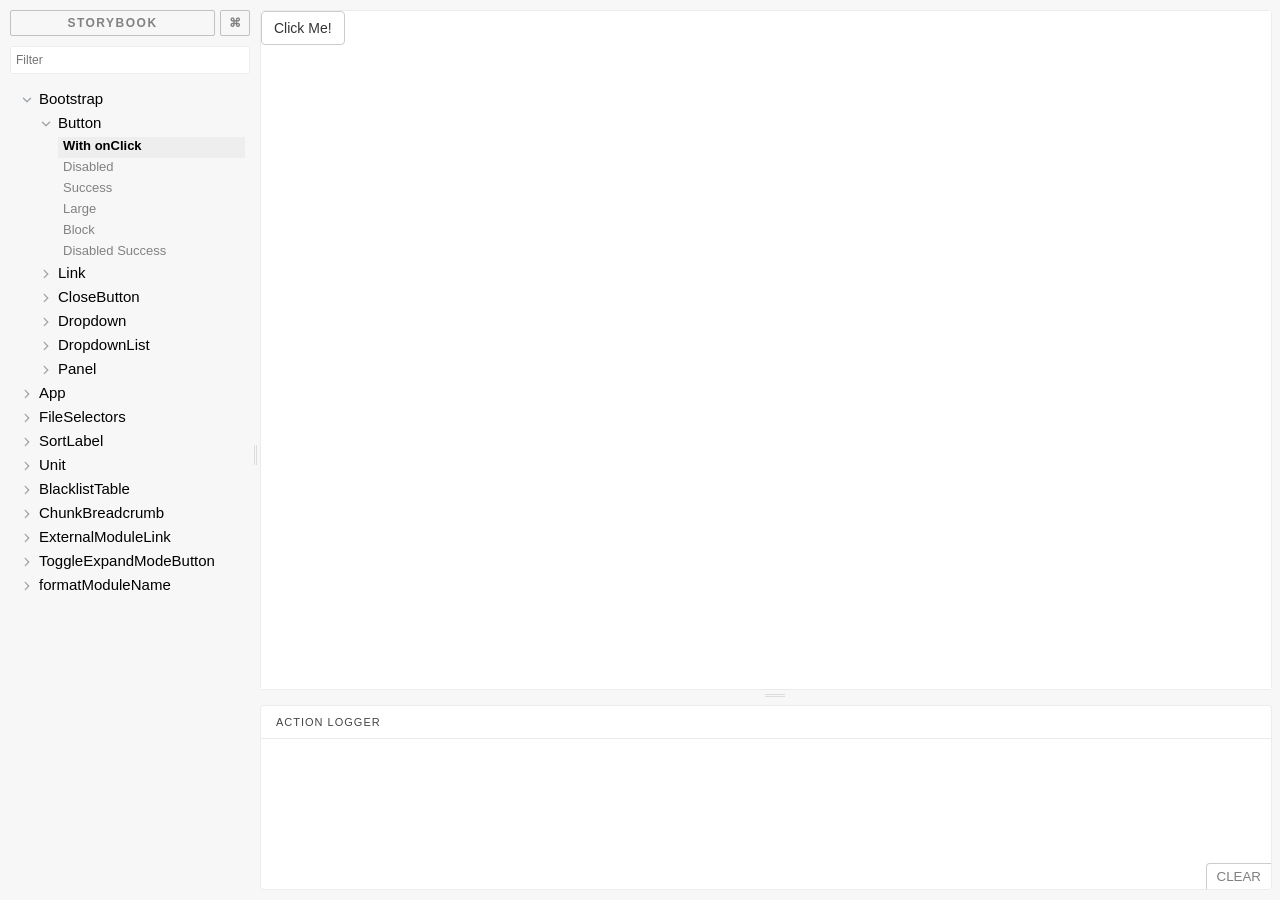
<file: storybook/index.html>
<!DOCTYPE html>
    <html>
      <head>
        <meta charset="utf-8">
        <meta name="viewport" content="width=device-width, initial-scale=1">
        <meta name="storybook-version" content="3.2.17">
        <meta content="IE=edge" http-equiv="X-UA-Compatible" />
        <title>Storybook</title>
        <style>
          /*
            When resizing panels, the drag event breaks if the cursor
            moves over the iframe. Add the 'dragging' class to the body
            at drag start and remove it when the drag ends.
           */
          .dragging iframe {
            pointer-events: none;
          }

          /* Styling the fuzzy search box placeholders */
          .searchBox::-webkit-input-placeholder { /* Chrome/Opera/Safari */
            color: #ddd;
            font-size: 16px;
          }

          .searchBox::-moz-placeholder { /* Firefox 19+ */
            color: #ddd;
            font-size: 16px;
          }

          .searchBox:focus{
            border-color: #EEE !important;
          }

          .btn:hover{
            background-color: #eee
          }
        </style>
        
      </head>
      <body style="margin: 0;">
        <div id="root"></div>
        <script src="static/manager.93425d94e152e27f5b06.bundle.js"></script>
      </body>
    </html>
</file>
